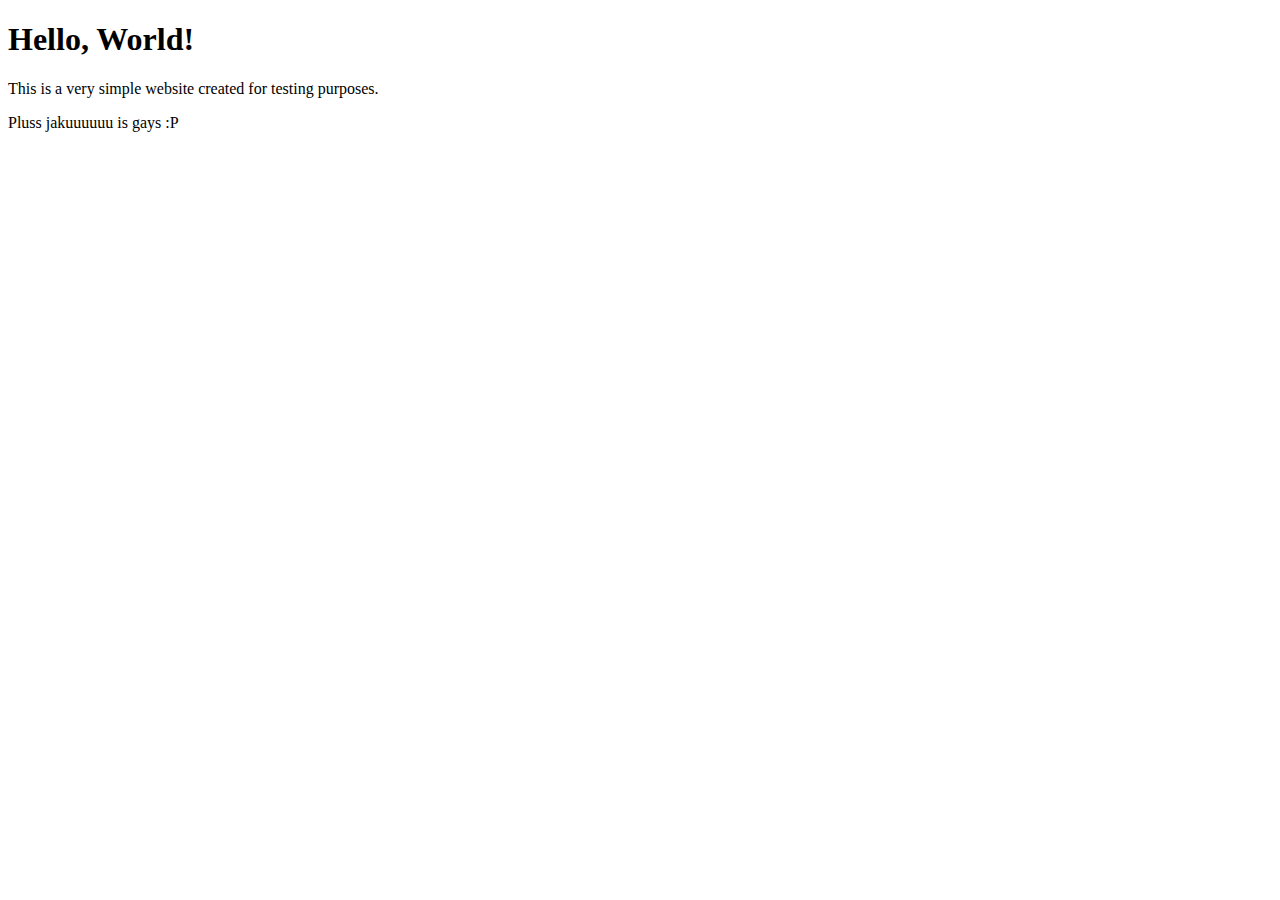
<file: index.html>
<!DOCTYPE html>
<html lang="en">
<head>
    <meta charset="UTF-8">
    <meta name="viewport" content="width=device-width, initial-scale=1.0">
    <title>My Basic Website</title>
</head>
<body>
    <h1>Hello, World!</h1>
    <p>This is a very simple website created for testing purposes.</p>
    <p>Pluss jakuuuuuu is gays :P</p>
</body>
</html>
</file>
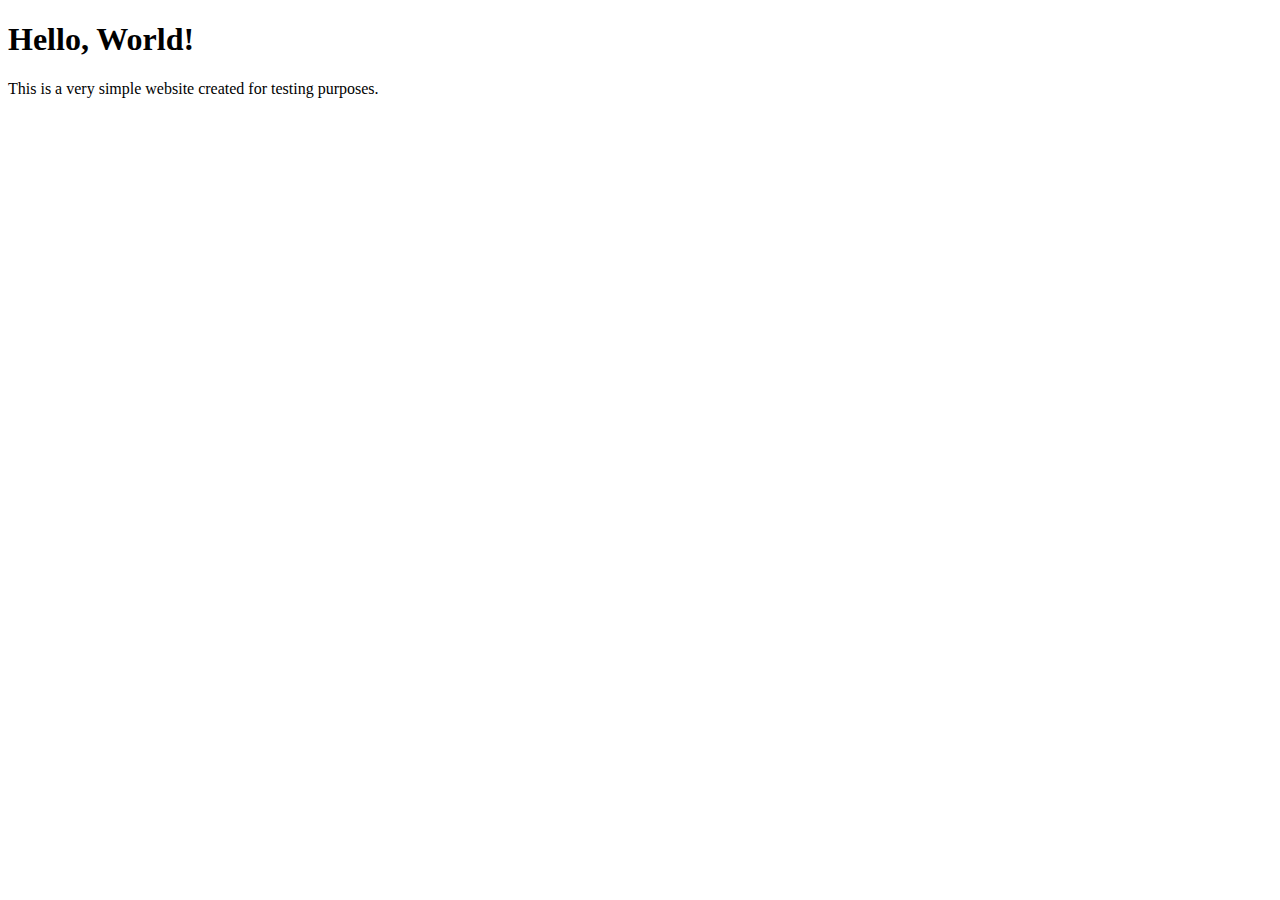
<file: myWeb_test.html>
<!DOCTYPE html>
<html lang="en">
<head>
    <meta charset="UTF-8">
    <meta name="viewport" content="width=device-width, initial-scale=1.0">
    <title>My Basic Website</title>
</head>
<body>
    <h1>Hello, World!</h1>
    <p>This is a very simple website created for testing purposes.</p>
</body>
</html>
</file>
